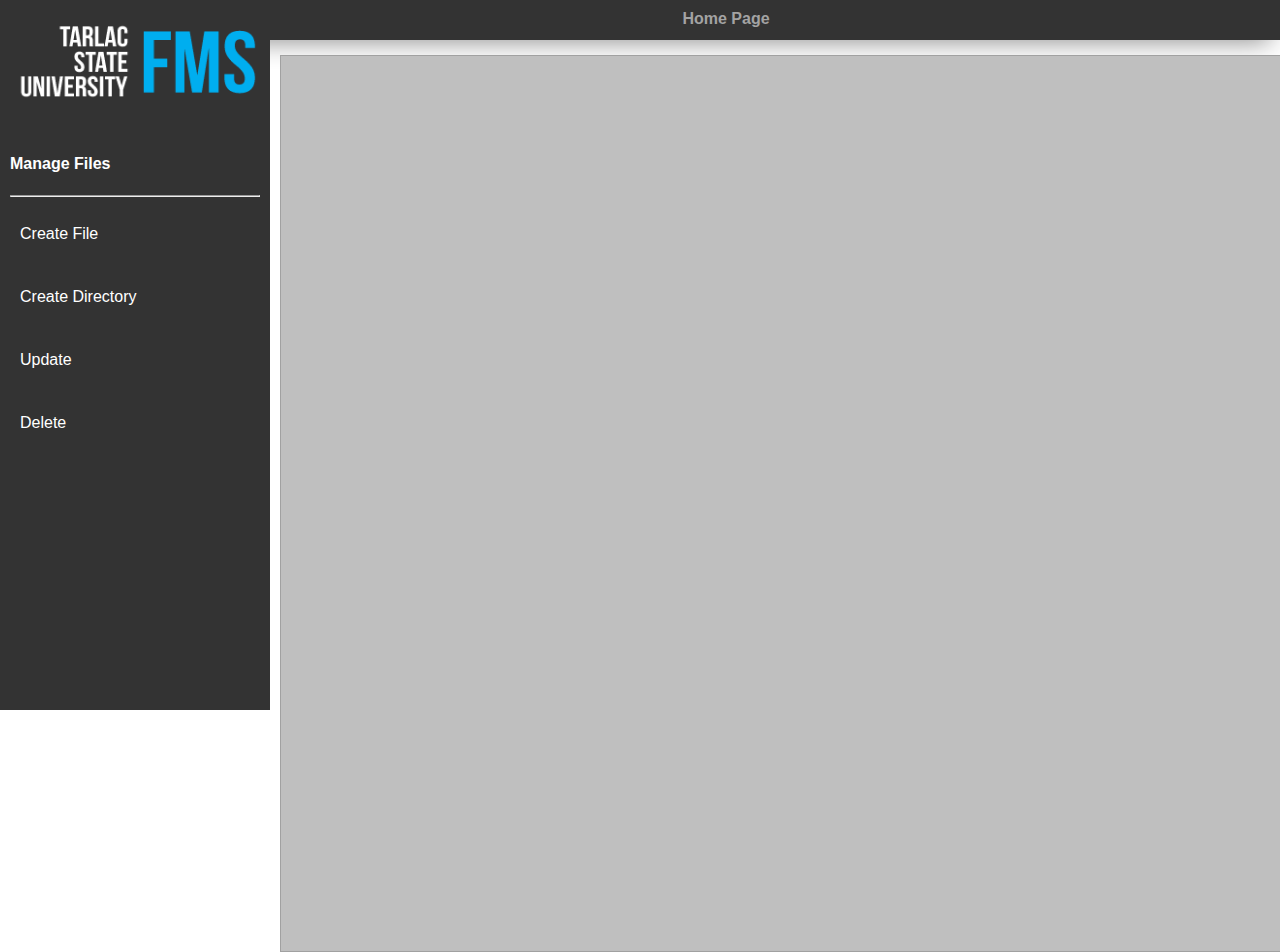
<file: UI/index.html>
<!doctype html>
<html>
  <head>
    <title>
      File Managing System
    </title>
    <link rel="stylesheet" type="text/css" href="Style.css">
  <meta name="viewport" content="width=device-width, initial-scale=1">
  </head>
  <body>
    <div class="main-pannel">
      <div class="Elements">

      </div>
    </div>
      <div class="container">
          <div class="title-bar">
              Home Page
          </div>
        <div class="sideNav">
          <div class="imgDiv">
            <a href="index.html"><img src="image/Lgo.png" class="logo" width="250px" height="80px"></a>
              <h4>Manage Files</h4>
                <hr>
          <div>
        <ul>
            <li><a href="create-file.html" class="nav-button">Create File </a></li>
            <li><a href="create-directory.html" class="nav-button">Create Directory </a></li>
            <li><a href="update.html" class="nav-button">Update</a></li>
            <li><a href="delete.html" class="nav-button">Delete</a></li>
          </ul>

        </div>

      </div>

      



  </body>
</html>
</file>
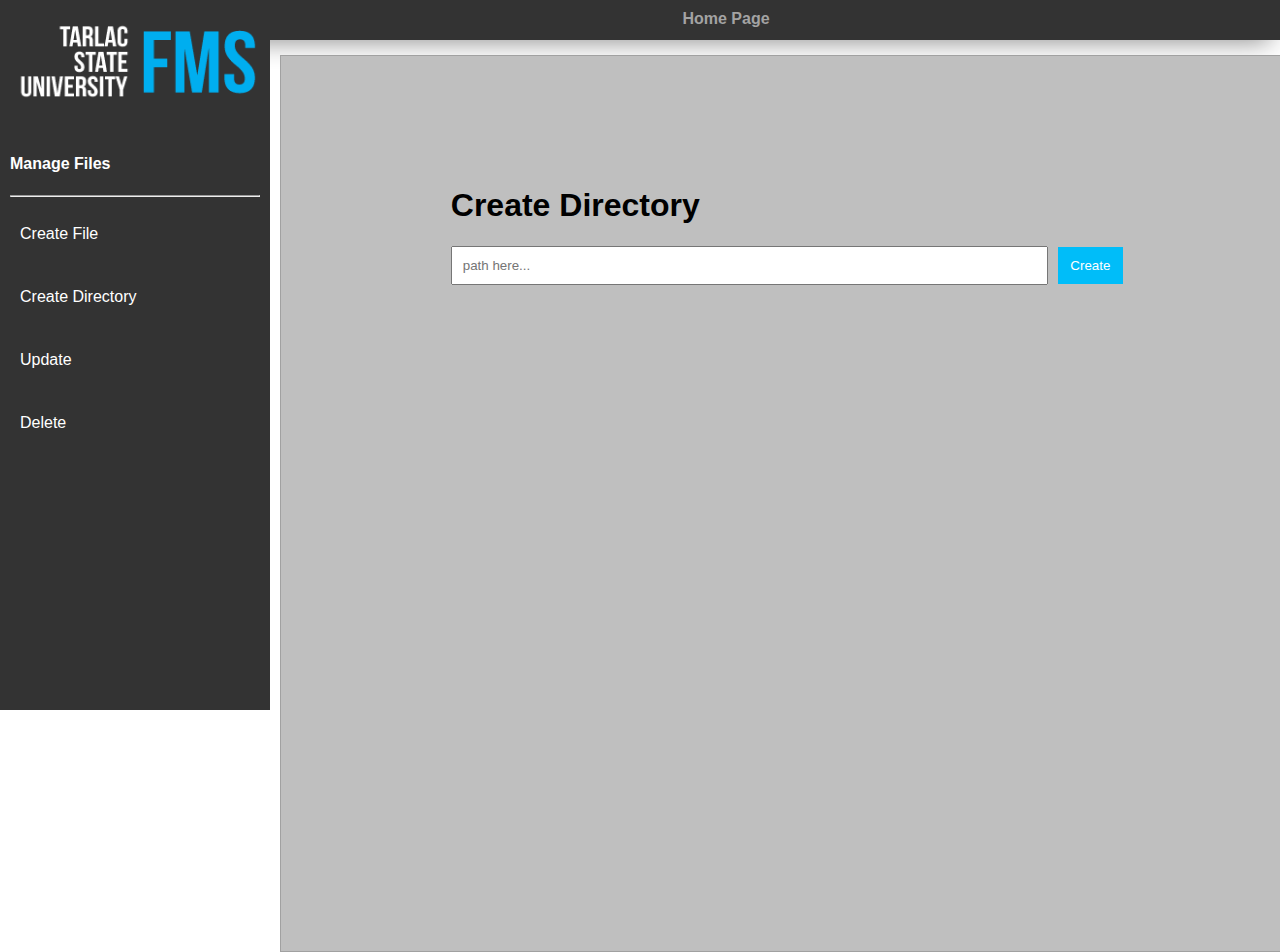
<file: UI/create-directory.html>
<!doctype html>
<html>
  <head>
    <title>
      File Managing System
    </title>
    <link rel="stylesheet" type="text/css" href="Style.css">
  <meta name="viewport" content="width=device-width, initial-scale=1">
  </head>
  <body>
    <div class="main-pannel">
      <div class="elements">
        <h1>Create Directory</h1>
        <input type="text" placeholder="path here..." class="file-con" id="path"><input type="button" value="Create" class="create-button" onclick="createDir()"><br>
       <div id="s" class="success-notif" hidden>
          Success...
       </div>
       <div id="e" class="error-notif" hidden>
          Error...
       </div>
      </div>
    </div>
      <div class="container">
          <div class="title-bar">
              Home Page
          </div>
        <div class="sideNav">
          <div class="imgDiv">
            <a href="index.html"><img src="image/Lgo.png" class="logo" width="250px" height="80px"></a>
              <h4>Manage Files</h4>
                <hr>
          <div>
        <ul>
            <li><a href="create-file.html" class="nav-button">Create File </a></li>
            <li><a href="create-directory.html" class="nav-button">Create Directory </a></li>
            <li><a href="update.html" class="nav-button">Update</a></li>
            <li><a href="delete.html" class="nav-button">Delete</a></li>
          </ul>

        </div>

      </div>

      <script src="js/ajax.js"></script>
     <script>
        function createDir(){
            var ajax = ajaxObj("POST", "http://localhost:8000/dir/" + _("path").value);
            ajax.onreadystatechange = function(){
        		data = JSON.parse(ajax.responseText)
                if(data.message == "Directory created successfully"){
                    _("s").removeAttribute("hidden")
                }else{
                    _("e").removeAttribute("hidden")
                }
            }
            ajax.send(JSON.stringify({"Path": _("path").value, "Content" : ""}));
        }
     </script>
  </body>
</html>
</file>
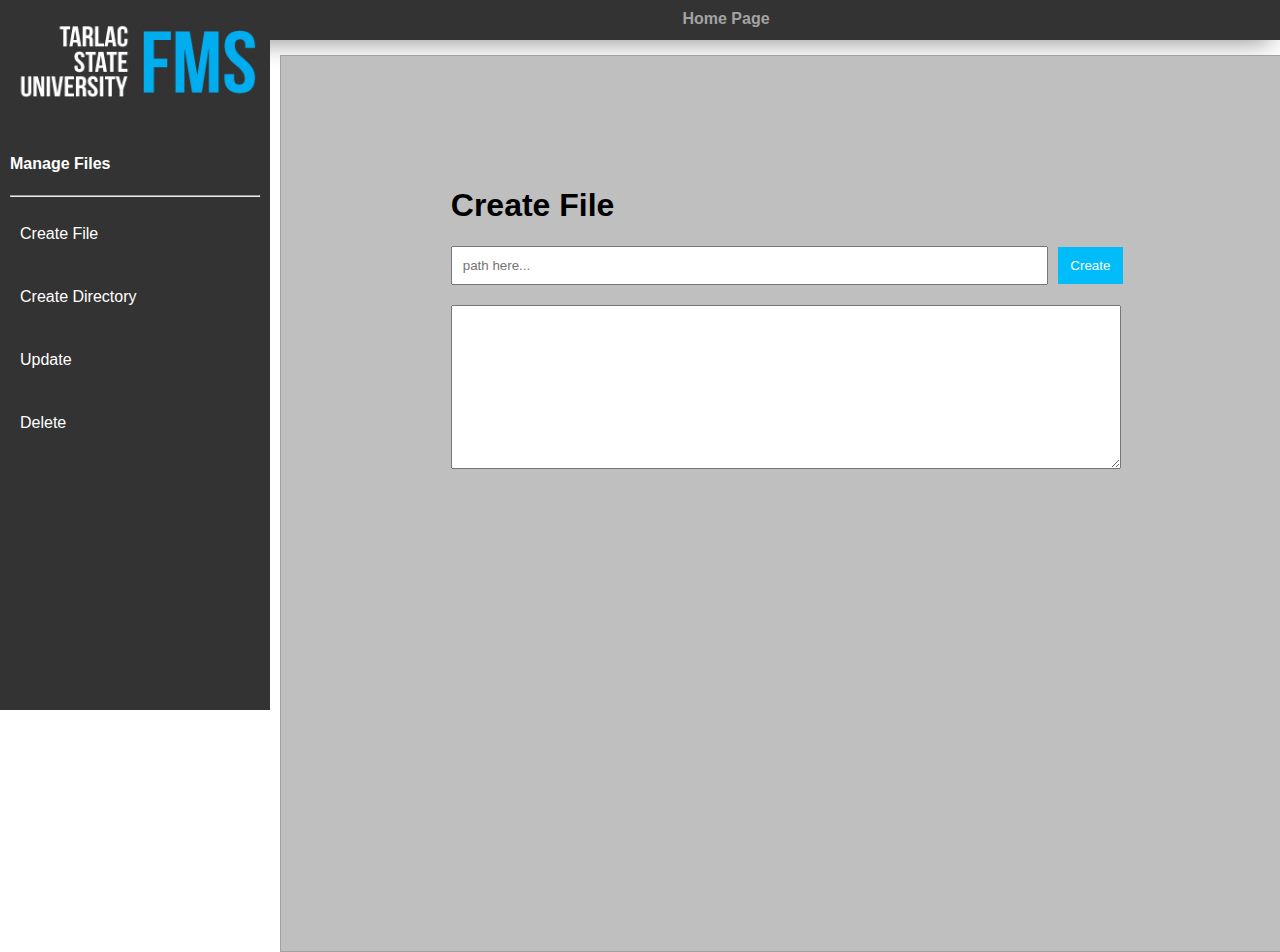
<file: UI/create-file.html>
<!doctype html>
<html>
  <head>
    <title>
      File Managing System
    </title>
    <link rel="stylesheet" type="text/css" href="Style.css">
  <meta name="viewport" content="width=device-width, initial-scale=1">
  </head>
  <body>
    <div class="main-pannel">
      <div class="elements">
        <h1>Create File</h1>
        <input type="text" id="path" placeholder="path here..." class="file-con"><input onclick="createFile()" type="button" value="Create" class="create-button"><br>
        <textarea id="content" name="message" rows="10" cols="30" class="text-con" resize="none">
        </textarea>
        <div id="s" class="success-notif" hidden>
           Success...
        </div>
        <div class="error-notif" hidden>
           Error...
        </div>
      </div>
    </div>
      <div class="container">
          <div class="title-bar">
              Home Page
          </div>
        <div class="sideNav">
          <div class="imgDiv">
            <a href="index.html"><img src="image/Lgo.png" class="logo" width="250px" height="80px"></a>
              <h4>Manage Files</h4>
                <hr>
          <div>
        <ul>
            <li><a href="create-file.html" class="nav-button">Create File </a></li>
            <li><a href="create-directory.html" class="nav-button">Create Directory </a></li>
            <li><a href="update.html" class="nav-button">Update</a></li>
            <li><a href="delete.html" class="nav-button">Delete</a></li>
          </ul>

        </div>

      </div>

      <script src="js/ajax.js"></script>
      <script>
        function createFile(){
            var ajax = ajaxObj("POST", "http://localhost:8000/file/" + _("path").value);
            ajax.onreadystatechange = function(){
        		data = JSON.parse(ajax.responseText)
                _("s").innerHTML = data.message
                _("s").removeAttribute("hidden")
            }
            ajax.send(JSON.stringify({"Path": _("path").value, "Content": _("content").value}));
        }
      </script>



  </body>
</html>
</file>
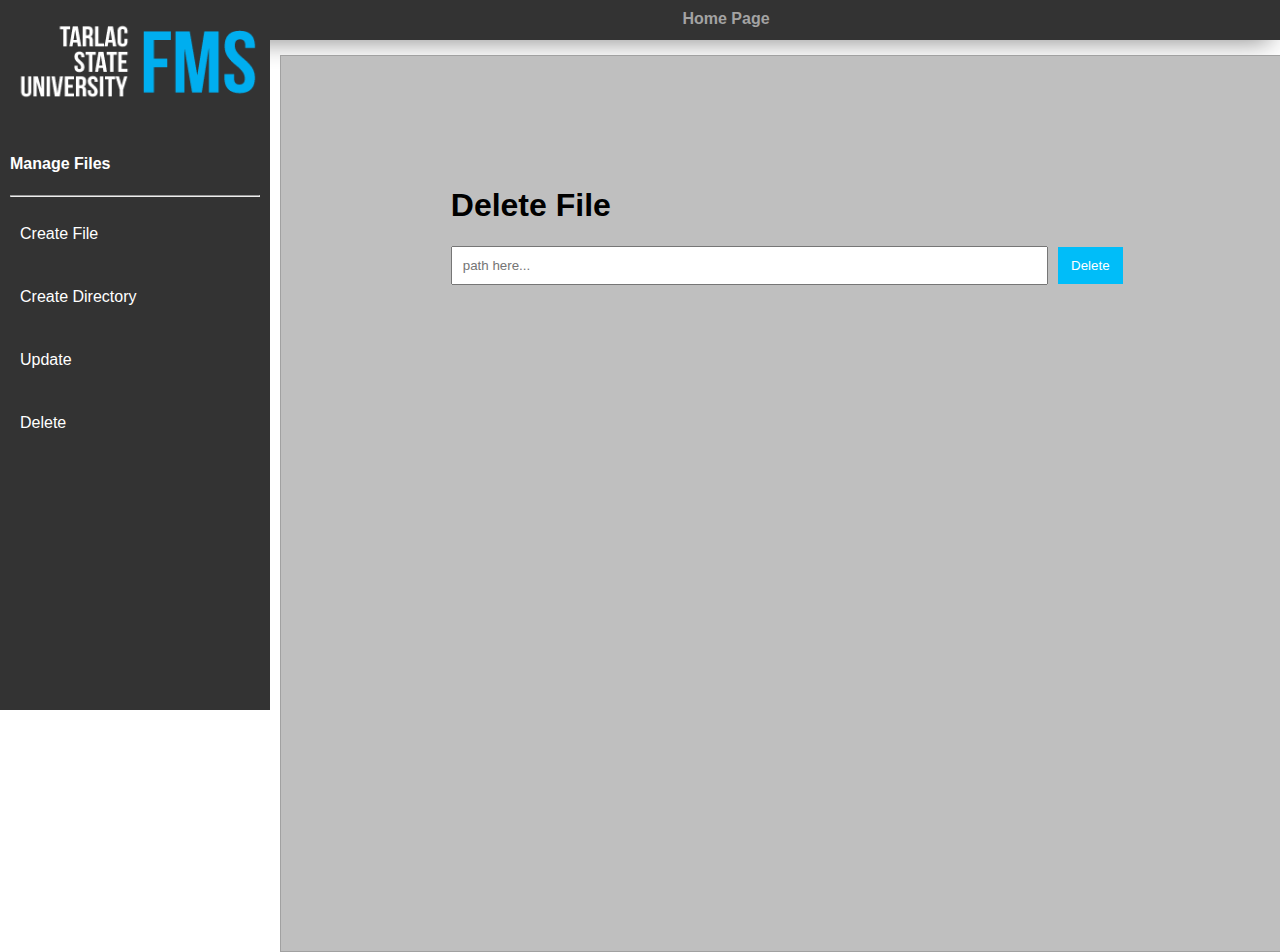
<file: UI/delete.html>
<!doctype html>
<html>
  <head>
    <title>
      File Managing System
    </title>
    <link rel="stylesheet" type="text/css" href="Style.css">
  <meta name="viewport" content="width=device-width, initial-scale=1">
  </head>
  <body>
    <div class="main-pannel">
      <div class="elements">
        <h1>Delete File</h1>
        <input type="text" id="path" placeholder="path here..." class="file-con"><input type="button" onclick="deleteFile()" value="Delete" class="create-button"><br>
        <div class="success-notif" id = "s" hidden>
           Success...
        </div>
        <div class="error-notif" id="e" hidden>
           Error...
        </div>
      </div>
    </div>
      <div class="container">
          <div class="title-bar">
              Home Page
          </div>
        <div class="sideNav">
          <div class="imgDiv">
            <a href="index.html"><img src="image/Lgo.png" class="logo" width="250px" height="80px"></a>
              <h4>Manage Files</h4>
                <hr>
          <div>
        <ul>
            <li><a href="create-file.html" class="nav-button">Create File </a></li>
            <li><a href="create-directory.html" class="nav-button">Create Directory </a></li>
            <li><a href="update.html" class="nav-button">Update</a></li>
            <li><a href="delete.html" class="nav-button">Delete</a></li>
          </ul>

        </div>

      </div>

      <script src="js/ajax.js"></script>
      <script>
      function deleteFile(){
          var ajax = ajaxObj("DELETE", "http://localhost:8000/file/" + _("path").value);
          ajax.onreadystatechange = function(){
              data = JSON.parse(ajax.responseText)
              if (data.message == "success"){
              _("s").removeAttribute("hidden")
              }else{
              _("e").removeAttribute("hidden")
              }
          }
          ajax.send(null);
      }
      </script>

  </body>
</html>
</file>
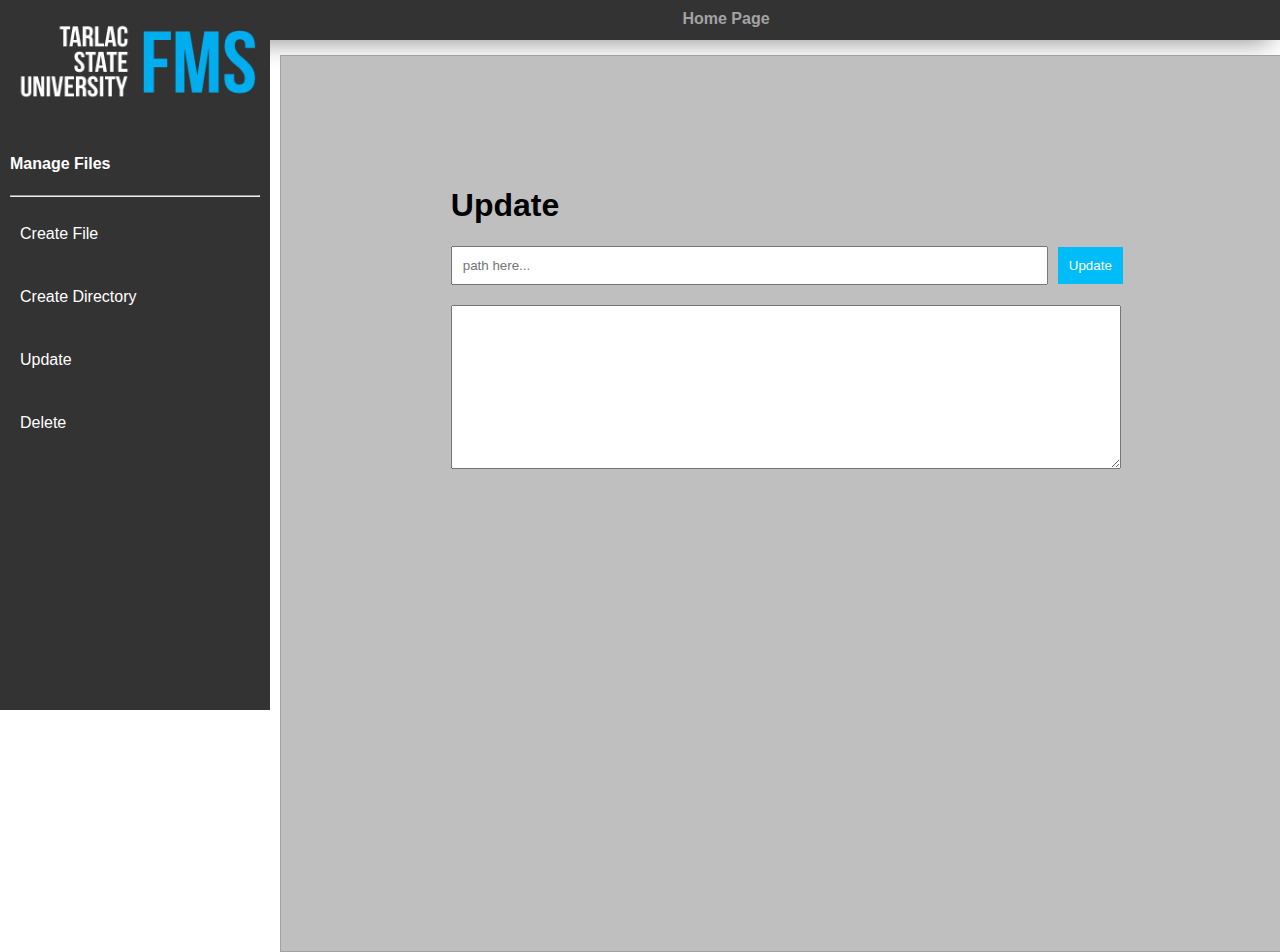
<file: UI/update.html>
<!doctype html>
<html>
  <head>
    <title>
      File Managing System
    </title>
    <link rel="stylesheet" type="text/css" href="Style.css">
  <meta name="viewport" content="width=device-width, initial-scale=1">
  </head>
  <body>
    <div class="main-pannel">
      <div class="elements">
        <h1>Update</h1>
        <input type="text" id="path" placeholder="path here..." class="file-con"><input onclick="createFile()" type="button" value="Update" class="create-button"><br>
        <textarea id="content" name="message" rows="10" cols="30" class="text-con" resize="none">
        </textarea>
        <div id="s" class="success-notif" hidden>
           Success...
        </div>
        <div class="error-notif" hidden>
           Error...
        </div>
      </div>
    </div>
      <div class="container">
          <div class="title-bar">
              Home Page
          </div>
        <div class="sideNav">
          <div class="imgDiv">
            <a href="index.html"><img src="image/Lgo.png" class="logo" width="250px" height="80px"></a>
              <h4>Manage Files</h4>
                <hr>
          <div>
        <ul>
            <li><a href="create-file.html" class="nav-button">Create File </a></li>
            <li><a href="create-directory.html" class="nav-button">Create Directory </a></li>
            <li><a href="update.html" class="nav-button">Update</a></li>
            <li><a href="delete.html" class="nav-button">Delete</a></li>
          </ul>

        </div>

      </div>

      <script src="js/ajax.js"></script>
      <script>
        function createFile(){
            var ajax = ajaxObj("PUT", "http://localhost:8000/file/" + _("path").value);
            ajax.onreadystatechange = function(){
        		data = JSON.parse(ajax.responseText)
                _("s").innerHTML = data.message
                _("s").removeAttribute("hidden")
            }
            ajax.send(JSON.stringify({"Path": _("path").value, "Content": _("content").value}));
        }
      </script>



  </body>
</html>
</file>
<file: UI/Style.css>
body{
  margin: 0;
  padding: 0;
  font-family: "Helvetica";

}
@font-face {
  font-family:"FuturaLight" ";
  src: url("font/futura light bt.ttf");
}
.imgDiv{
  padding: 10px;
  padding-right: 10px;
}
h4{
  color:white;
  padding-top: 30px;
}
.nav-button{
  color:white;
  text-decoration: none;
  padding: 20px;
  padding-left:
  font-family:;
  font-weight: lighter;
  width: 100%;
  display: block;
  font-family: "Helvetica";
  -webkit-transition: background-color 0.5s; /* For Safari 3.1 to 6.0 */
  transition: background-color 0.5s;
  -webkit-transition:   border-left: 0.5s; /* For Safari 3.1 to 6.0 */
  transition:   border-left: 0.5s;
}
.nav-button:hover{
  background-color: rgb(32, 32, 32);
  color:white;
  border-left: 3px solid rgb(0, 189, 249);
  font-weight: bold;
}
ul{
  padding: 0;
  margin: 0;
  position: relative;
  right: 10px;
}
li{
  list-style-type:;
  margin-top: 5px;
}

.container{
  background-color: rgb(209, 209, 209);
  display: table;
  width: 100%;
  background-color: rgb(199, 199, 199);
}
.title-bar{
  color: rgb(163, 163, 163);
  padding: 10px;
  position:static;
  width: 85%;
  float:right;
  background-color:rgb(51, 51, 51);
  height: 20px;
  text-align: center;
  font-family:"Helvetica";
  font-weight: bold;
  -webkit-box-shadow: -4px 7px 26px -6px rgba(0,0,0,0.48);
  -moz-box-shadow: -4px 7px 26px -6px rgba(0,0,0,0.48);
  box-shadow: -4px 7px 26px -6px rgba(0,0,0,0.48);
}
.sideNav{
  overflow: hidden;
  padding-top: 10px;
  width: 15%;
  background-color: rgb(51, 51, 51);
  height: 700px;
  display: table;
  position: absolute;
}
.main-pannel{
  margin-left: 280px;
  margin-top: 55px;
  position: absolute;
  width: 78%;
  background-color: rgb(191, 191, 191);
  border: 1px solid rgb(161, 161, 161);
  height:95%;
  padding:20px;
}
.elements{
  width: 70%;
  padding: 20px;
  margin-left: auto;
  margin-right: auto;
  margin-top: 7%;
}
.file-con{
  padding: 10px;
  margin-bottom: 20px;
  width:82%;

}
.text-con{
  padding-top: 10px;
  width: 95%;
}
.create-button{
  width: 65px;
  border: 1px ;
  background-color:rgb(0, 189, 249);
  padding:11px;
  margin-left: 10px;
  color:white;
}
.create-button:active{
  background-color:rgb(0, 161, 190);
  color: white;
}
.success-notif , .error-notif{
  width: 90%;
  padding:18px;
  border-radius:5px;
  margin: 5px;
}
.success-notif{
  background-color: rgb(125, 255, 126);
  color: rgb(0, 107, 52);
}
.error-notif{
  background-color: rgb(255, 106, 119);
  color: rgb(107, 0, 22);
}
</file>
